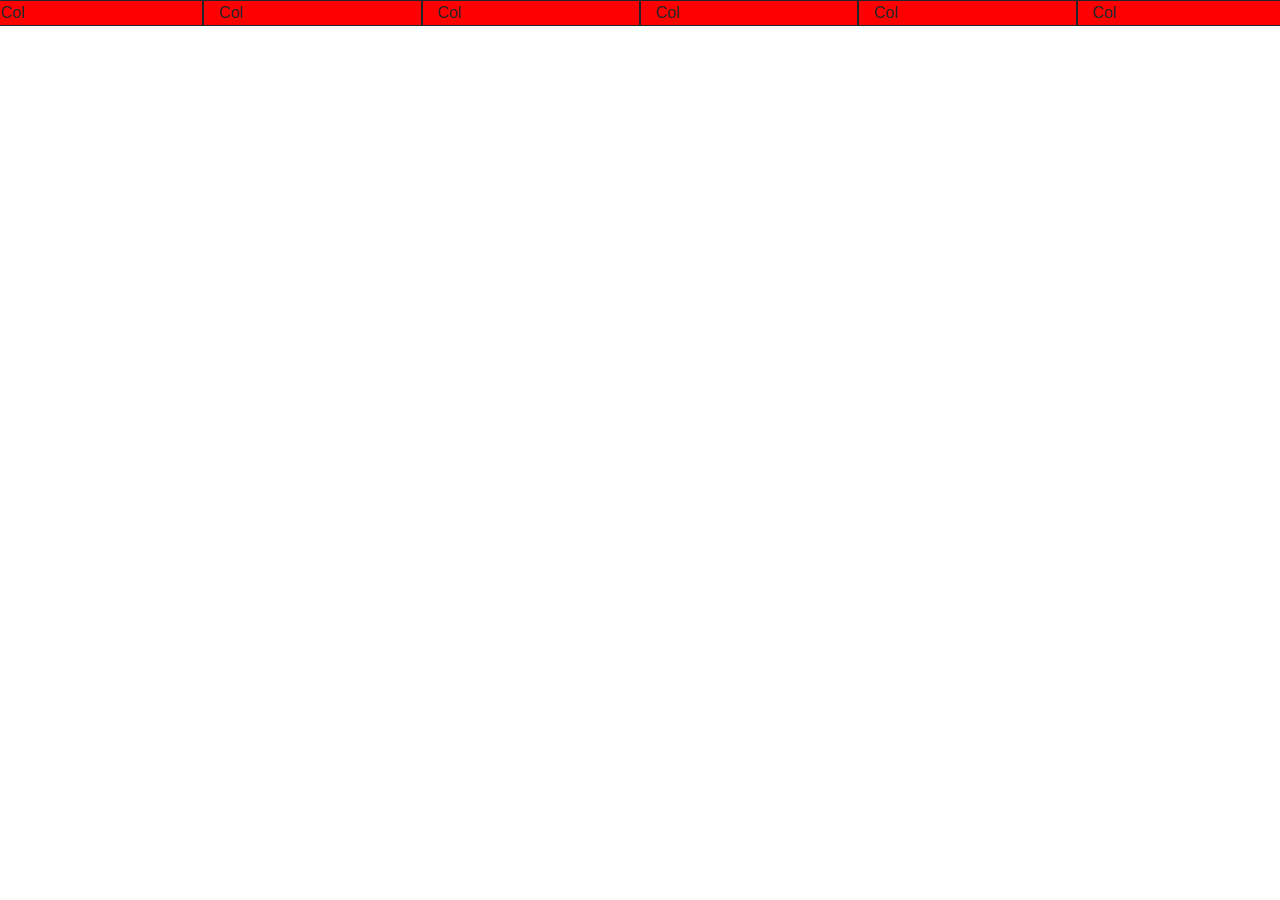
<file: TinDog-Start-master/TinDog-Start-master/index2.html>
<!DOCTYPE html>
<html lang="en" dir="ltr">
  <head>
    <meta charset="utf-8">
    <link rel="stylesheet" href="https://stackpath.bootstrapcdn.com/bootstrap/4.5.0/css/bootstrap.min.css" integrity="sha384-9aIt2nRpC12Uk9gS9baDl411NQApFmC26EwAOH8WgZl5MYYxFfc+NcPb1dKGj7Sk" crossorigin="anonymous">

    <title></title>
  </head>
  <body>
      <div class="row">
          <div class="col-lg-2 col-md-3" style="background-color: red; border: 1px solid">
                Col
            </div>
            <div class="col-lg-2 col-md-3" style="background-color: red; border: 1px solid">
                  Col
              </div>
              <div class="col-lg-2 col-md-3" style="background-color: red; border: 1px solid">
                    Col
                </div>
                <div class="col-lg-2 col-md-3" style="background-color: red; border: 1px solid">
                      Col
                  </div>
                  <div class="col-lg-2 col-md-3" style="background-color: red; border: 1px solid">
                        Col
                    </div>
                    <div class="col-lg-2 col-md-3" style="background-color: red; border: 1px solid">
                          Col
                      </div>
      </div>
  </body>
</html>
</file>
